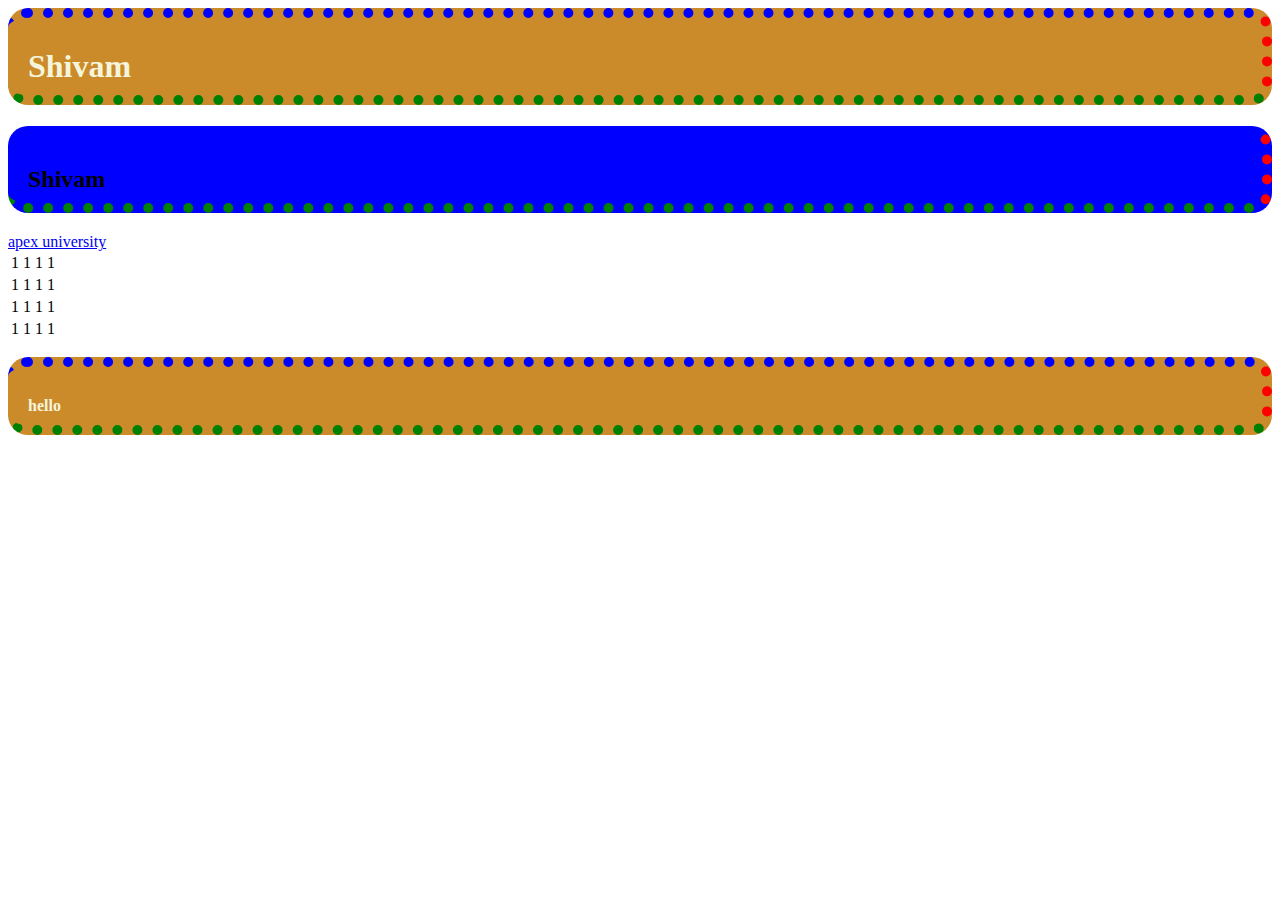
<file: index.html>
<html>

<head>

    <title>my page</title>
</head>

<body>



    <style>
        h1,
        h2,
        p {
            color: beige;
            background-color: rgb(204, 139, 42);
 border-bottom:  10px dotted green;
 border-left:  10px soligrey;
 border-right : 10px dotted red;
 border-top:  10px dotted blue;
border-radius: 20px;
padding: 30px 20px 10px ;
        }
    </style>





    <h1 class="xyz"> Shivam</h1>
    <h2 style="color: black;background-color: blue;">Shivam</h2>


    <a href="https://www.apexuniversity.co.in/index.php">apex university</a>
    <table>
        <tr>
            <td>1</td>
            <td>1</td>
            <td>1</td>
            <td>1</td>
        </tr>
        <tr>
            <td>1</td>
            <td>1</td>
            <td>1</td>
            <td>1</td>
        </tr>
        <tr>
            <td>1</td>
            <td>1</td>
            <td>1</td>
            <td>1</td>
        </tr>
        <tr>
            <td>1</td>
            <td>1</td>
            <td>1</td>
            <td>1</td>
        </tr>


    </table>
    <p><b> hello</b></p>

</body>

</html>
</file>
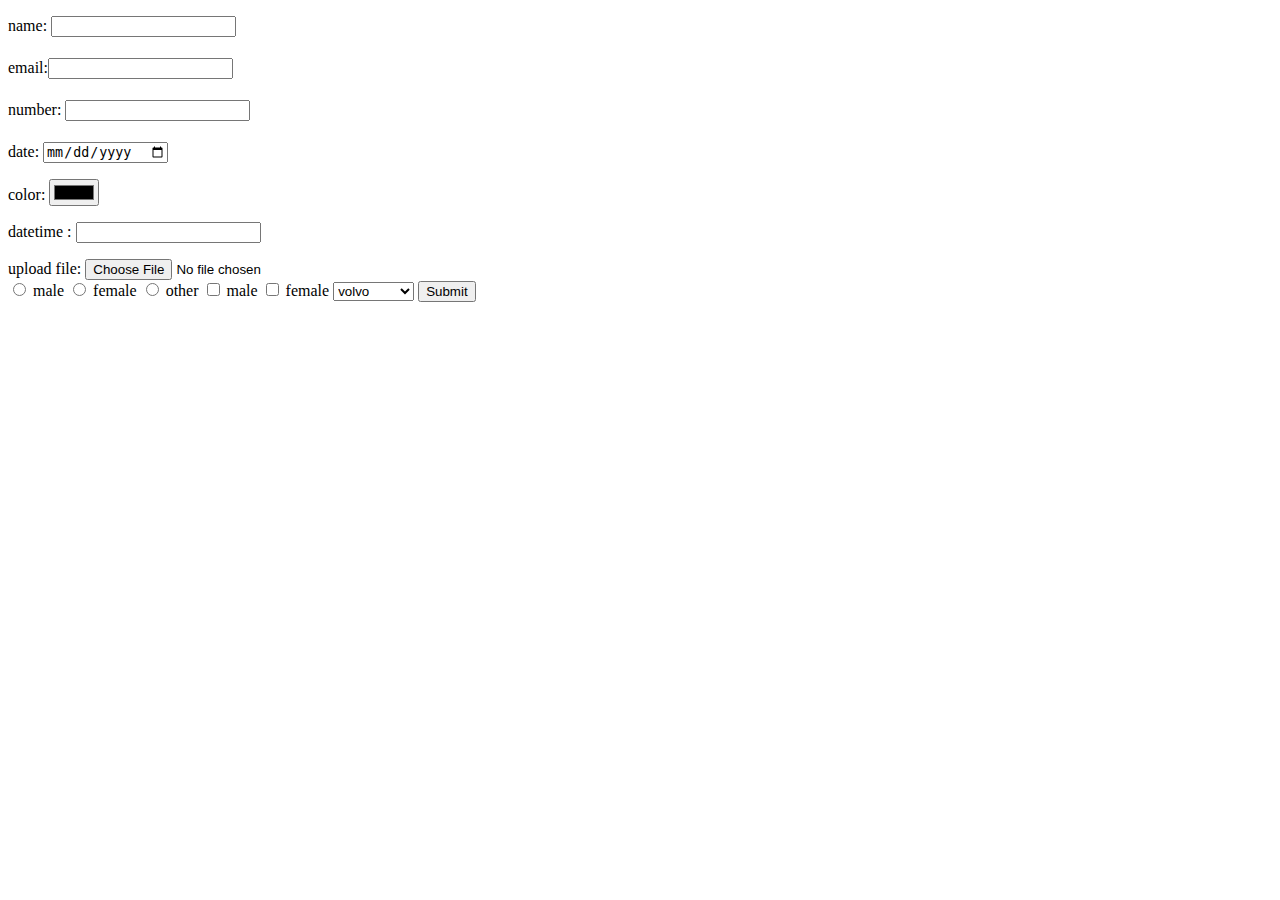
<file: form.html>
<!DOCTYPE html>
<html lang="en">
<head>
    <meta charset="UTF-8">
    <meta name="viewport" content="width=device-width, initial-scale=1.0">
    <title>Document</title>
</head>
<body>
<form>
 <p> name:  <input type ="text" style = "margin-bottom: 5px ;"><br>
<p> email:<input type ="e mail "style = "margin-bottom: 5px ;"><br>
 <p>number:   <input type ="number"style = "margin-bottom: 5px ;"><br>
 <p> date: <input type ="date">
 <p> color:  <input type ="color">
 <p> datetime : <input type ="datetime">
 <p> upload file:  <input type ="file"><br>

    <input type="radio" id "male" name="gender"
    <label  for ="male"> male </label>
    <input type="radio"id "female" name ="gender"
    <label  for ="female"> female </label>
    <input type="radio" id "other" name="gender"
    <label  for ="other"> other </label>


    <input type="checkbox" id "male" name="gender"
    <label  for ="male"> male </label>
    <input type="checkbox"id "female" name ="gender"
    <label  for ="female"> female </label>

<select>
<option> volvo</option>
<option> saab</option>
<option> mercedes </option>
<option> audi</option>




</option>



</select>









    <input type ="submit"
</form>
</body>
</html>
</file>
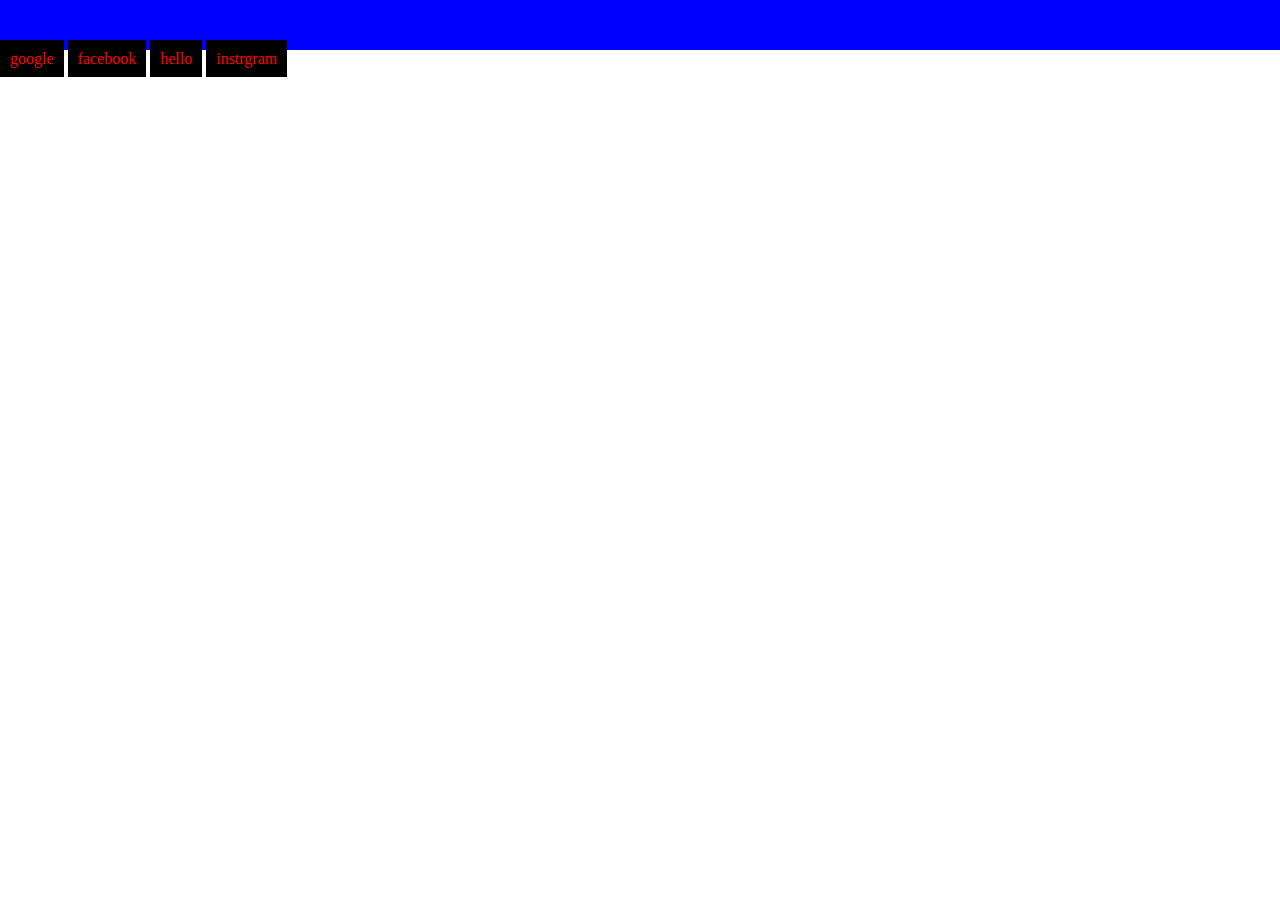
<file: nero.html>
<!DOCTYPE html>
<html lang="en">
<head>
    <meta charset="UTF-8">
    <meta name="viewport" content="width=device-width, initial-scale=1.0">
    <title>Document</title>
<style>
ul{
list-style-type: none;
margin-top: 20px;
display: inline;
}
div{
    height: 50px;
background-color: blue;


}


li{
    background-color: black;
    border: 30px;
    padding: 10px;
  max-width: 60;
    display: inline;
}
a{
text-decoration: none;
color:red;
}
a:hover{
color: red;
background-color: aqua;

}
body{
margin: 0;

}

</style>
</head>
<body>
    <div></div>
    <v1>
<li><a href="https://google.com"</a>google</li>
    <li><a href="https://fb.com"</a>facebook</li>
        <li><a href="https://hello.com"</a>hello</li>
            <li><a href="https://instagram.com"</a>instrgram</li>

    </v1>







</body>
</html>
</file>
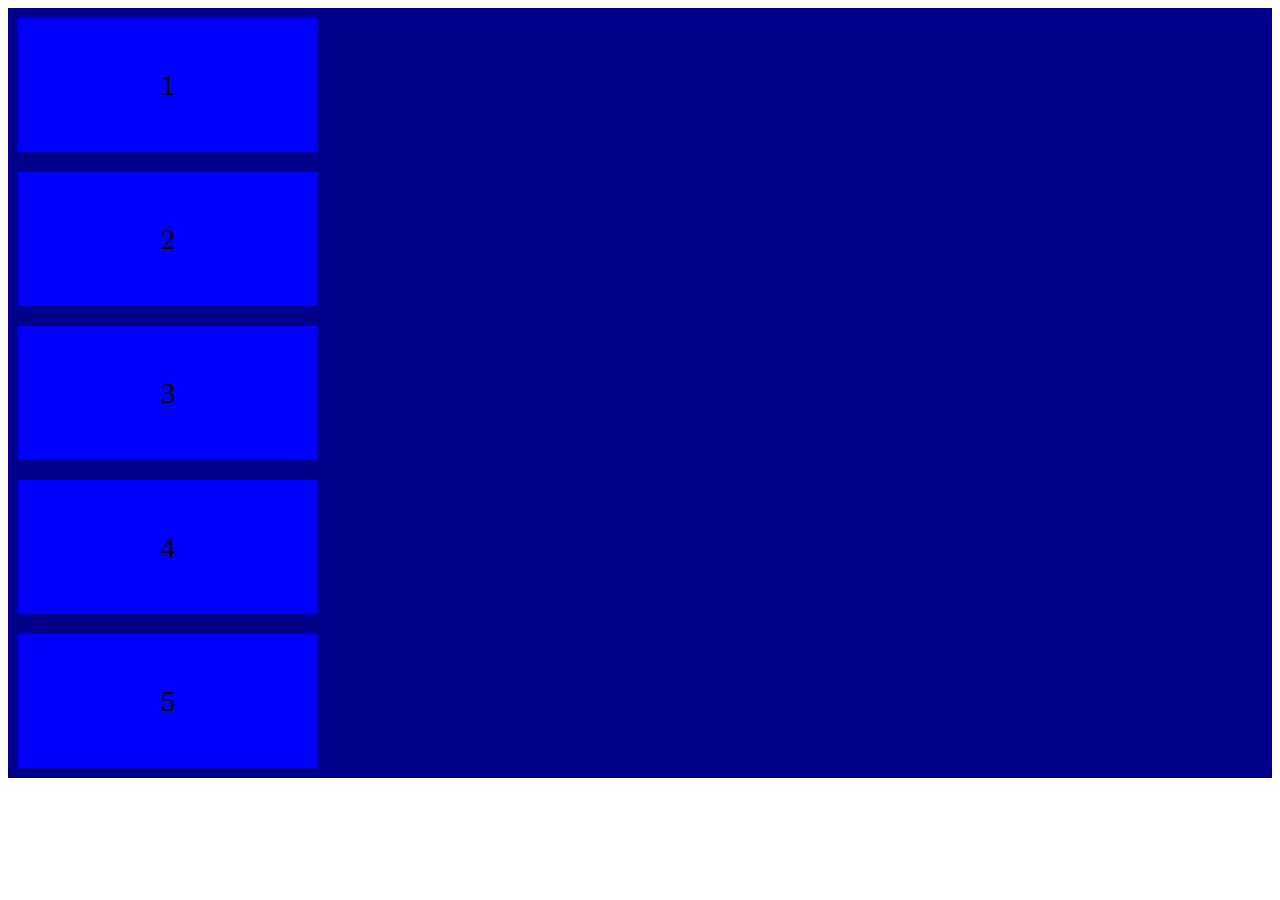
<file: shubham/flex.html>
<!DOCTYPE html>
<html lang="en">
<head>
    <meta charset="UTF-8">
    <meta name="viewport" content="width=device-width, initial-scale=1.0">
    <title>Document</title>
    <style>
        .container{
            background-color:darkblue;
            display:flex;
            flex-direction: column;
            flex-wrap: wrap;
        }

        .item{
            padding:50px;
            margin:10px;
            text-align:center;
            width:200px;
            background-color:blue;
            font-size:30px;
        }
    </style>
    
</head>
<body>
    

    <div class="container">
        <div class="item">1</div>
        <div class="item">2</div>
        <div class="item">3</div>
        <div class="item">4</div>
        <div class="item">5</div>
        
    </div>
</body>
</html>
</file>
